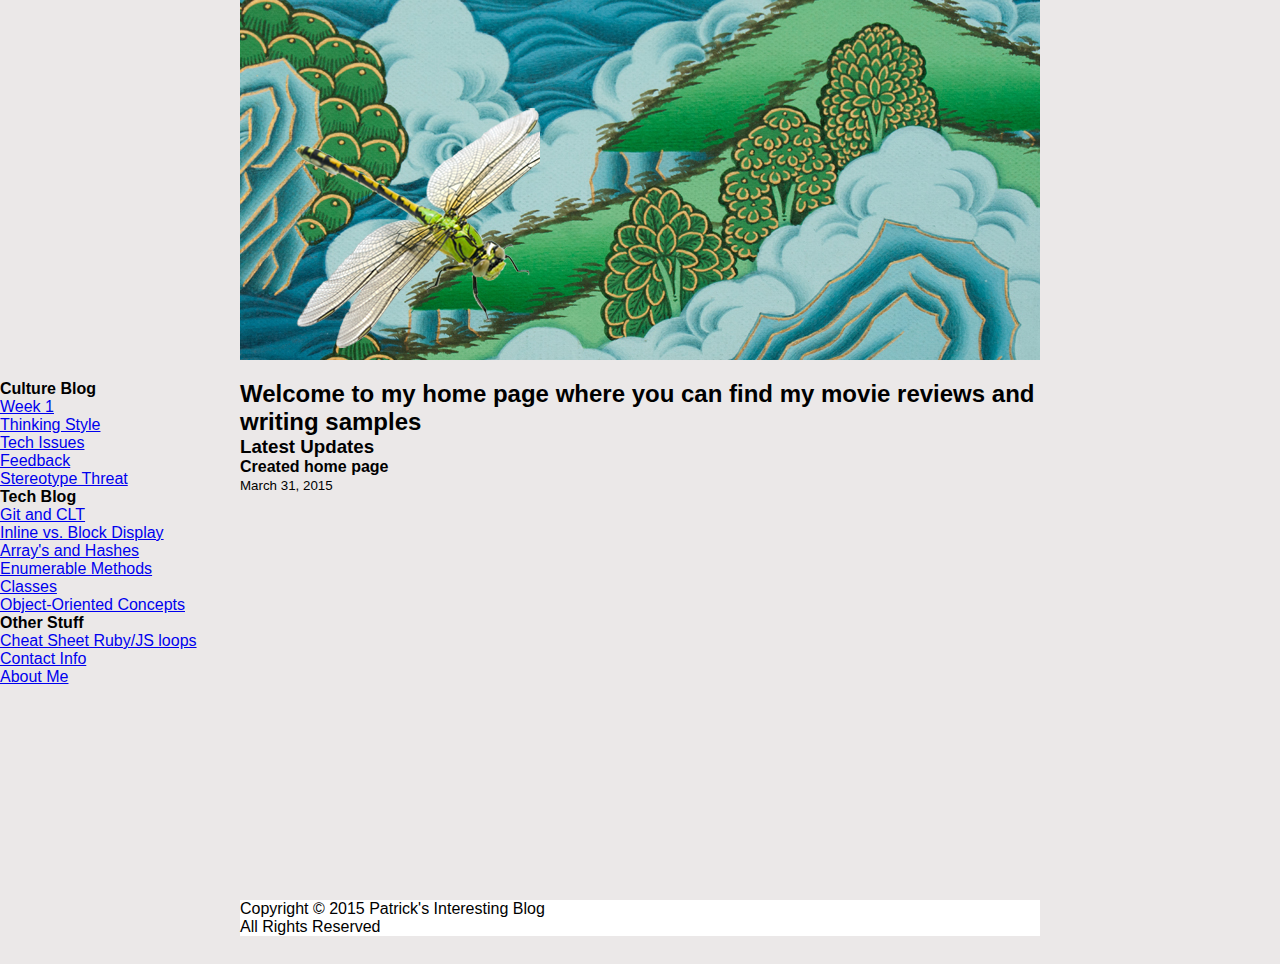
<file: index.html>
<!DOCTYPE html>
<head>
  <title> Shelby's Movie Blog</title>
  <meta charset="UTF-8">
  <link rel="stylesheet" type="text/css"
  href="stylesheets/default.css">
  <script type="text/javascript" src="javascripts/default.js"></script>
</head>

<body>
<div id="main">
    <div class="container">
        <div id="header">
            <div id="logo">
            </div>
            <div id="tagline">
            </div>


            <div style="clear:both"></div>
        </div>


<div id="content">
        <h2>Welcome to my home page where you can find my movie reviews and writing samples</h2>

    <div id="news">
        <h3>Latest Updates</h3>
        <h4>Created home page</h4>
        <small>March 31, 2015</small>
    </div><!--end news-->


</div><!--end content-->



 </div><!--end main container-->
</div><!--end main-->

<div id="footer">
    <div class="container">
        <p>Copyright © 2015  Patrick's Interesting Blog <br />
        All Rights Reserved</p>
    </div><!--end footer container-->
</div><!--end footer-->

<div id="nav-bar">
   <ul class="menu"><h4> Culture Blog </h4>
        <li><a href="blog/c1-chefs-kitchen.html">Week 1</a></li>
        <li><a href="blog/c3_thinking-style.html">Thinking Style</a></li>
        <li><a href="blog/c4-tech-issues.html">Tech Issues</a></li>
        <li><a href="blog/c5-feedback.html">Feedback</a></li>
        <li><a href="blog/c6-stereotype-threat.html">Stereotype Threat</a></li>
    </ul>
    <ul class="menu"><h4> Tech Blog </h4>
        <li><a href="blog/t1-git-blog.html">Git and CLT</a></li>
        <li><a href="blog/t2-inline-vs-block.html">Inline vs. Block Display</a></li>
        <li><a href="blog/t3-arrays-hashes.html">Array's and Hashes</a></li>
        <li><a href="blog/t4-enumerable-methods.html">Enumerable Methods</a></li>
        <li><a href="blog/t5-ruby-classes.html">Classes</a></li>
        <li><a href="blog/t6-oop-concepts.html">Object-Oriented Concepts</a></li>
    </ul>
    <ul class="menu"><h4> Other Stuff </h4>
        <li><a href="blog/cheat-sheet.html"> Cheat Sheet Ruby/JS loops</a></li>
        <li><a href="#">Contact Info</a></li>
        <li><a href="#">About Me</a></li>
    </ul>
</div>

</body>

</html>
</file>
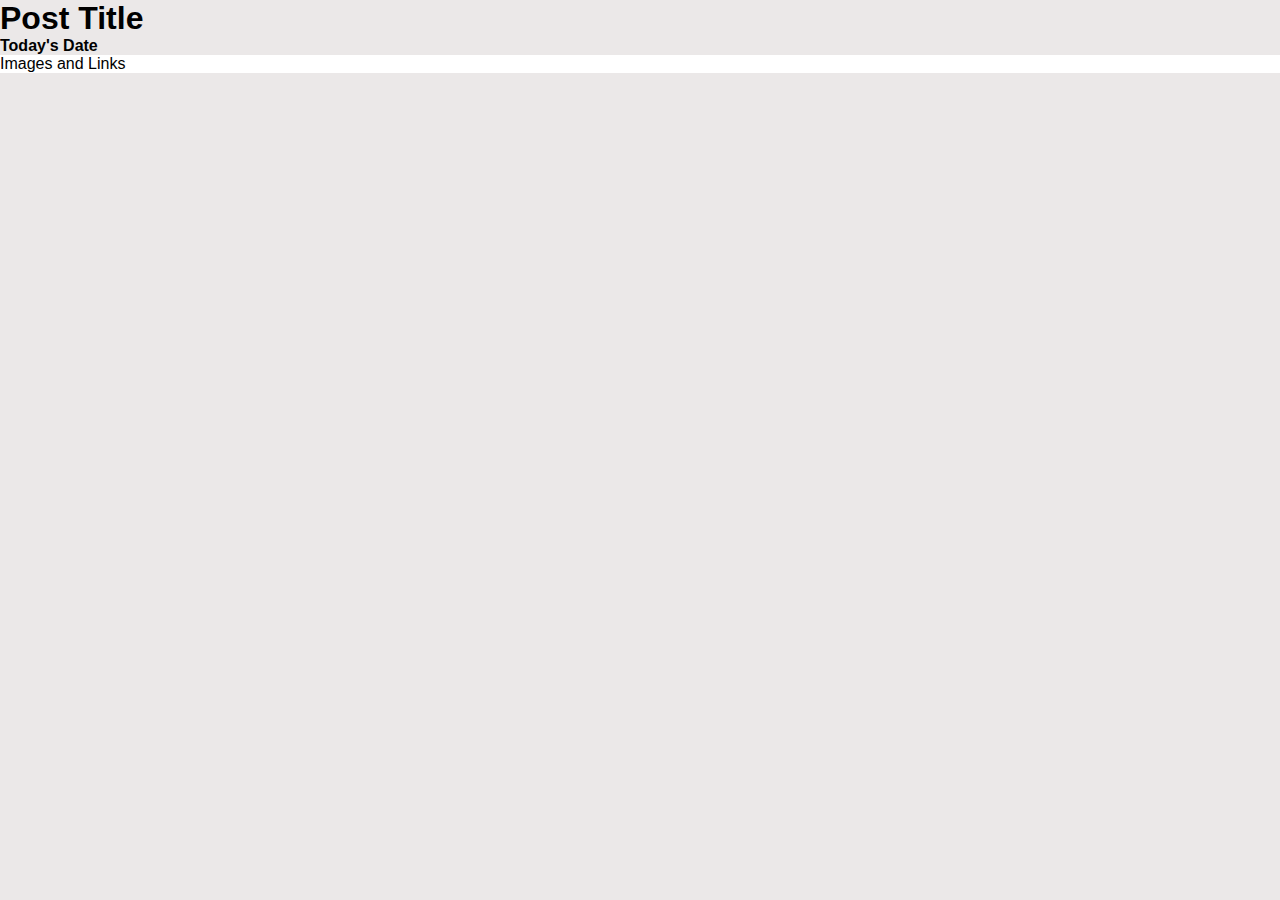
<file: blog/blog-template.html>
<!DOCTYPE html>
<head>
  <title>Patrick's Awesome Blog</title>
  <meta charset="UTF-8">
  <link rel="stylesheet" type="text/css" href="../stylesheets/blog-stylesheet.css">
</head>

<main>
  <div> <h1>Post Title</h1> </div>
  <div> <h4>Today's Date</h4> </div>


  <section>
    <p>
    <!--paragraph 1 -->
    </p>
    <p>
       <!--paragraph 2 -->
    </p>
    <p>
     <!--paragraph 3 -->
    </p>
  </section>
<section>
<p>Images and Links</p></section>

</main>
</file>
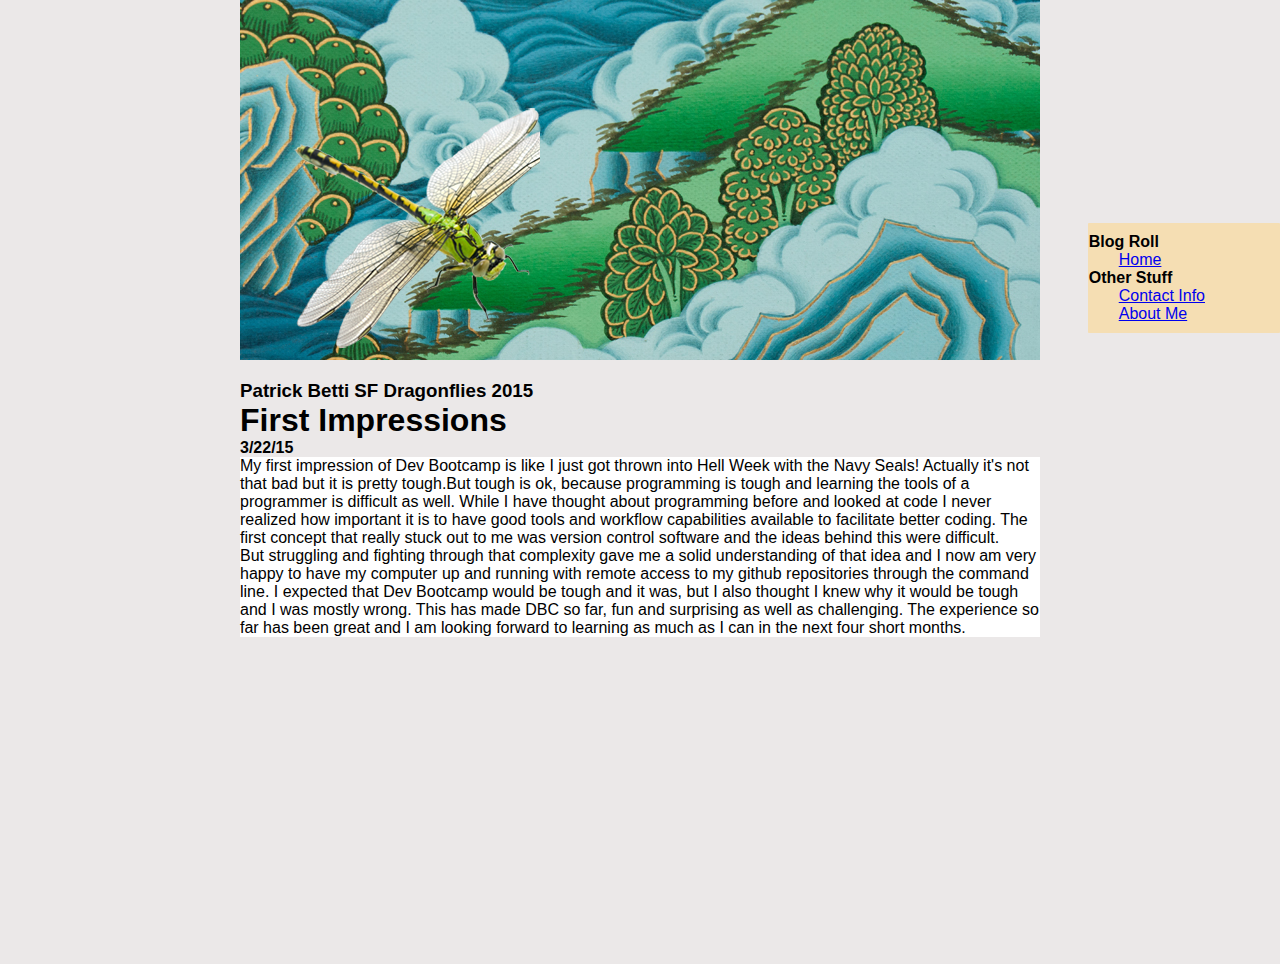
<file: blog/c1-chefs-kitchen.html>
<!DOCTYPE html>
<head>
  <title> Patrick's Interesting Blog</title>
  <meta charset="UTF-8">
  <link rel="stylesheet" type="text/css"
  href="../stylesheets/default.css">
</head>

<body>
<div id="main">
    <div class="container">
<div id="header">
    <div id="logo">
        <h1>Patrick's Interesting Blog </h1>
    </div>
    <div id="tagline">
        <h3> Patrick Betti SF Dragonflies 2015</h3>
    </div>


<div style="clear:both"></div>
</div>


<div id="content">
 <h1>First Impressions</h1>

  <h4>3/22/15</h4>

  <section>
    <p>
      My first impression of Dev Bootcamp is like I just got thrown into Hell Week with the Navy Seals! Actually it's not that bad but it is pretty tough.But tough is ok, because programming is tough and learning the tools of a programmer is difficult as well. While I have thought about programming before and looked at code I never realized how important it is to have good tools and workflow capabilities available to facilitate better coding. The first concept that really stuck out to me was version control software and the ideas behind this were difficult.
    </p>
    <p>
    But struggling and fighting through that complexity gave me a solid understanding of that idea and I now am very happy to have my computer up and running with remote access to my github repositories through the command line. I expected that Dev Bootcamp would be tough and it was, but I also thought I knew why it would be tough and I was mostly wrong. This has made DBC so far, fun and surprising as well as challenging. The experience so far has been great and I am looking forward to learning as much as I can in the next four short months.
    </p>

      <!-- copy and paste as many sections as you want to add paragraphs -->
  </section>
</div><!--end content-->



 </div><!--end main container-->
</div><!--end main-->

<div id="footer">
        <div class="container">
        </div><!--end footer container-->
    </div><!--end footer-->


    <div id="sidebar">
   <ul id="menu"><h4> Blog Roll </h4>
    <li><a href="../index.html">Home</a></li>
 <h4> Other Stuff </h4>
        <li><a href="#">Contact Info</a></li>
        <li><a href="#">About Me</a></li>
    </ul>
</div>
</body>

</html>
</file>
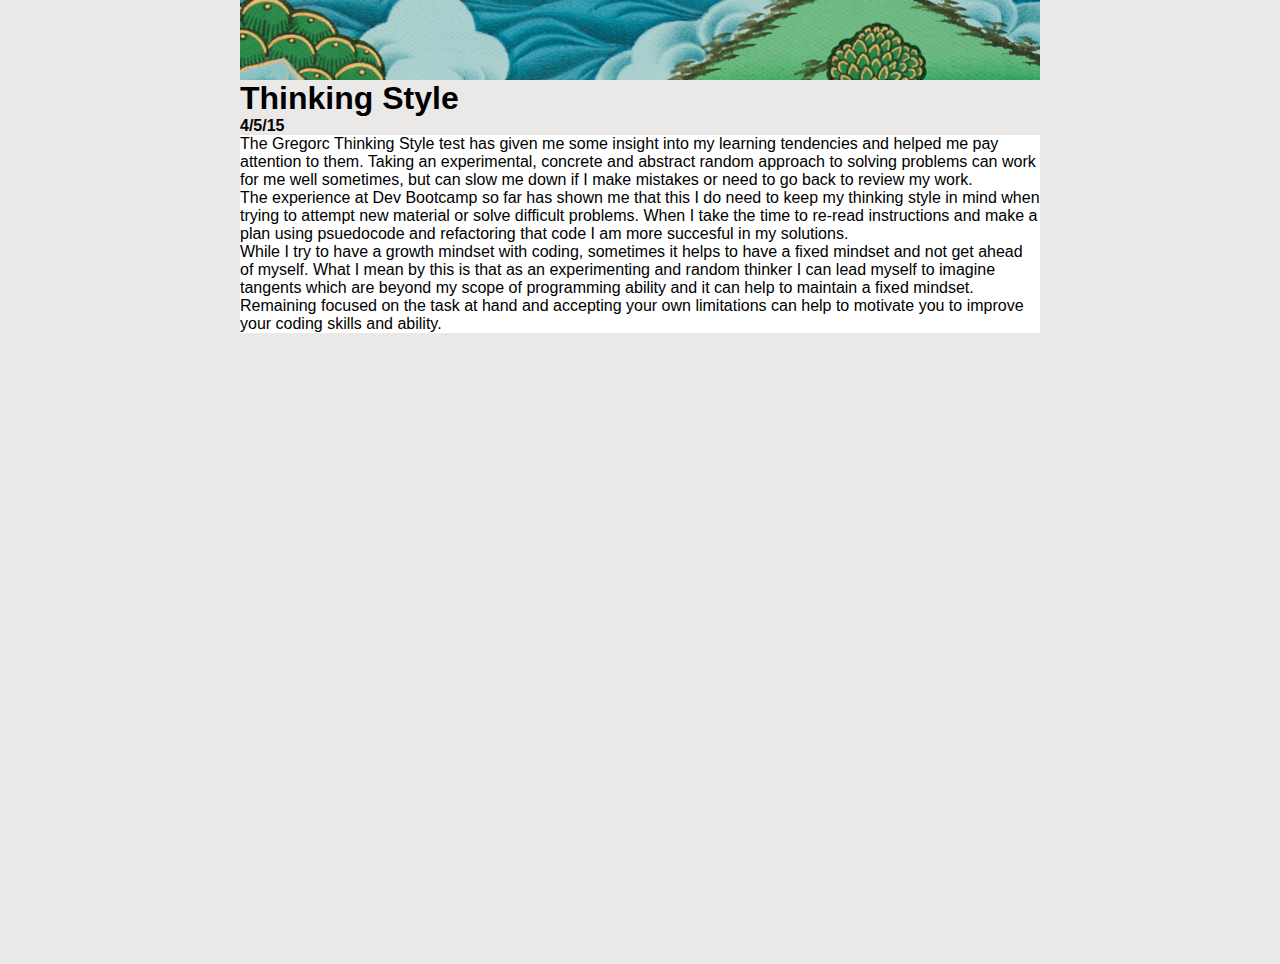
<file: blog/c3_thinking-style.html>
<!DOCTYPE html>
<head>
  <title> Patrick's Interesting Blog</title>
  <meta charset="UTF-8">
  <link rel="stylesheet" type="text/css"
  href="../stylesheets/default.css">
</head>

<body>
<div id="main">
    <div class="container">
<div id="header">
    <div>

    </div>
    <div id="tagline">

    </div>


<div style="clear:both"></div>
</div>


<div id="content">
 <h1>Thinking Style</h1>

  <h4>4/5/15</h4>

  <section>
    <p>
      The Gregorc Thinking Style test has given me some insight into my learning tendencies and helped me pay attention to them. Taking an experimental, concrete and abstract random approach to solving problems can work for me well sometimes, but can slow me down if I make mistakes or need to go back to review my work.
    </p>
    <p>
   </n>
      The experience at Dev Bootcamp so far has shown me that this I do need to keep my thinking style in mind when trying to attempt new material or solve difficult problems. When I take the time to re-read instructions and make a plan using psuedocode and refactoring that code I am more succesful in my solutions.
    </p>
  </n>
  <p>
    While I try to have a growth mindset with coding, sometimes it helps to have a fixed mindset and not get ahead of myself. What I mean by this is that as an experimenting and random thinker I can lead myself to imagine tangents which are beyond my scope of programming ability and it can help to maintain a fixed mindset. Remaining focused on the task at hand and accepting your own limitations can help to motivate you to improve your coding skills and ability.
  </section>
</div><!--end content-->



 </div><!--end main container-->
</div><!--end main-->

<div id="footer">
        <div class="container">
        </div><!--end footer container-->
    </div><!--end footer-->

    <div id="sidebar">
   <ul id="menu"><h4> Blog Roll </h4>
    <li><a href="../index.html">Home</a></li>
    </ul>
</div>
</body>

</html>
</file>
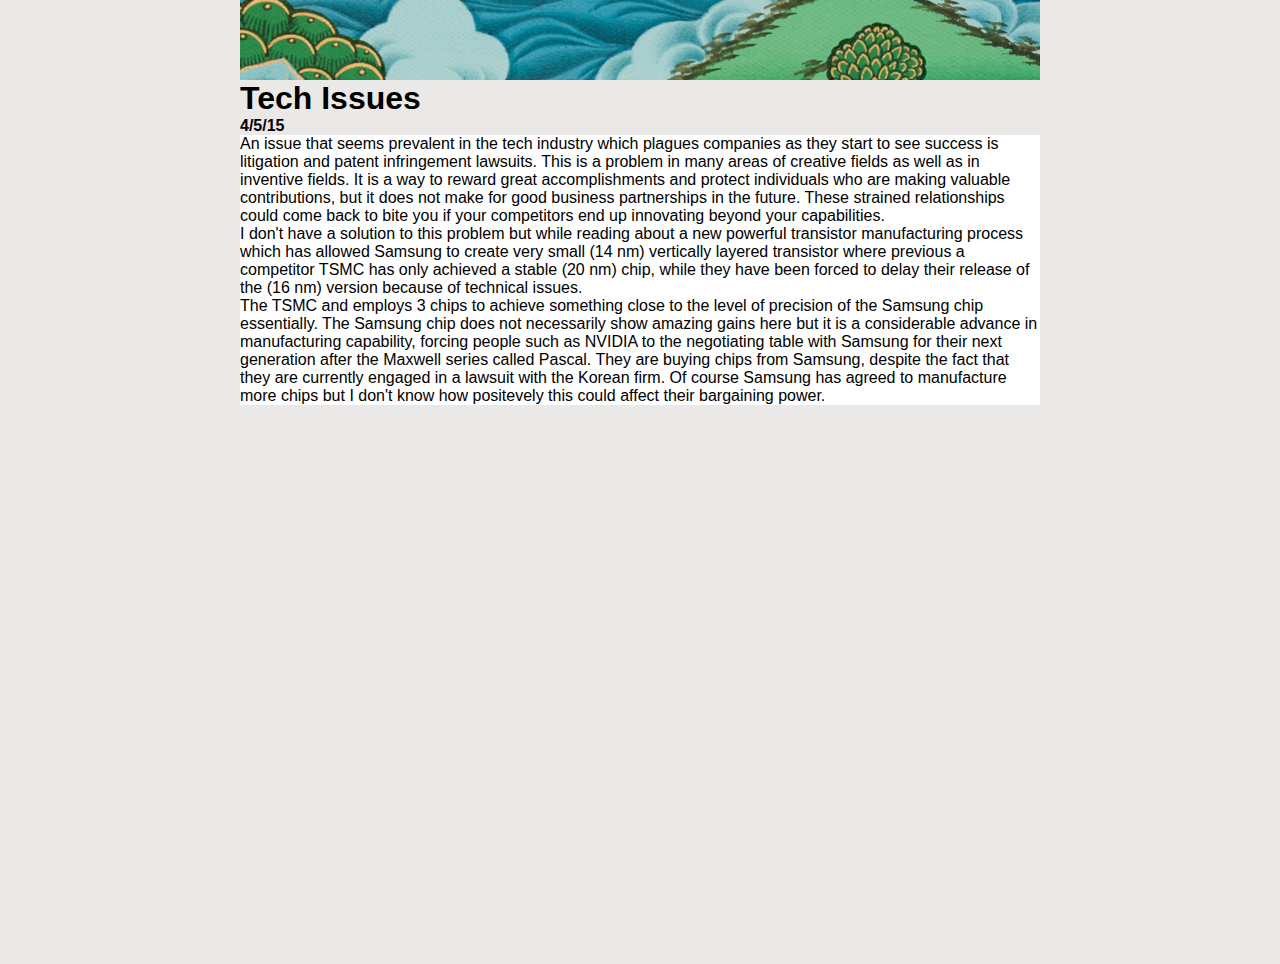
<file: blog/c4-tech-issues.html>
<!DOCTYPE html>
<head>
  <title> Patrick's Interesting Blog</title>
  <meta charset="UTF-8">
  <link rel="stylesheet" type="text/css"
  href="../stylesheets/default.css">
</head>

<body>
<div id="main">
    <div class="container">
<div id="header">
    <div>

    </div>
    <div id="tagline">

    </div>


<div style="clear:both"></div>
</div>


<div id="content">
 <h1>Tech Issues</h1>

  <h4>4/5/15</h4>

  <section>
    <p>
      </n>
      An issue that seems prevalent in the tech industry which plagues companies as they start to see success is litigation and patent infringement lawsuits. This is a problem in many areas of creative fields as well as in inventive fields. It is a way to reward great accomplishments and protect individuals who are making valuable contributions, but it does not make for good business partnerships in the future. These strained relationships could come back to bite you if your competitors end up innovating beyond your capabilities.





    </p>
    <p>

      I don't have a solution to this problem but while reading about a new powerful transistor manufacturing process which has allowed Samsung to create very small (14 nm) vertically layered transistor where previous a competitor TSMC has only achieved a stable (20 nm) chip, while they have been forced to delay their release of the (16 nm) version because of technical issues.

   </n>

    </p>
  </n>
  <p>
   The TSMC and employs 3 chips to achieve something close to the level of precision of the Samsung chip essentially. The Samsung chip does not necessarily show amazing gains here but it is a considerable advance in manufacturing capability, forcing people such as NVIDIA to the negotiating table with Samsung for their next generation after the Maxwell series called Pascal. They are buying chips from Samsung, despite the fact that they are currently engaged in a lawsuit with the Korean firm.
      Of course Samsung has agreed to manufacture more chips but I don't know how positevely this could affect their bargaining power.
    </p>
  </section>
</div><!--end content-->



 </div><!--end main container-->
</div><!--end main-->

<div id="footer">
        <div class="container">
        </div><!--end footer container-->
    </div><!--end footer-->

    <div id="sidebar">
   <ul id="menu"><h4> Blog Roll </h4>
    <li><a href="../index.html">Home</a></li>
    </ul>
</div>
</body>

</html>
</file>
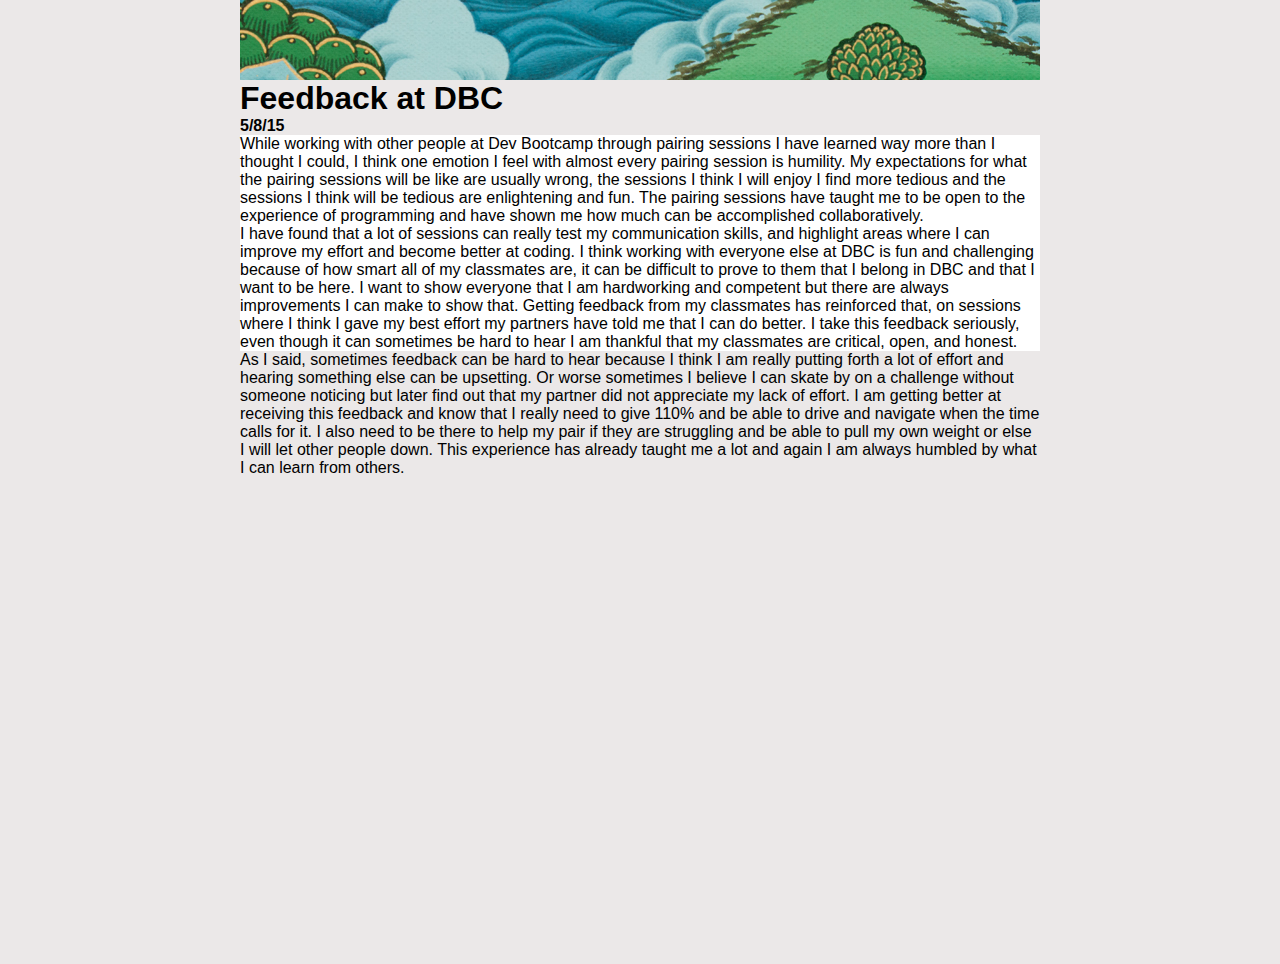
<file: blog/c5-feedback.html>
<!DOCTYPE html>
<head>
  <title> Patrick's Interesting Blog</title>
  <meta charset="UTF-8">
  <link rel="stylesheet" type="text/css"
  href="../stylesheets/default.css">
</head>

<body>
<div id="main">
    <div class="container">
<div id="header">
    <div>

    </div>
    <div id="c5-feedback.html">

    </div>


<div style="clear:both"></div>
</div>


<div id="content">
 <h1>Feedback at DBC</h1>

  <h4>5/8/15</h4>

  <section>
    <p>
      </n>
      While working with other people at Dev Bootcamp through pairing sessions I have learned way more than I thought I could, I think one emotion I feel with almost every pairing session is humility. My expectations for what the pairing sessions will be like are usually wrong, the sessions I think I will enjoy I find more tedious and the sessions I think will be tedious are enlightening and fun. The pairing sessions have taught me to be open to the experience of programming and have shown me how much can be accomplished collaboratively.

    </p>
    <p>
      I have found that a lot of sessions can really test my communication skills, and highlight areas where I can improve my effort and become better at coding. I think working with everyone else at DBC is fun and challenging because of how smart all of my classmates are, it can be difficult to prove to them that I belong in DBC and that I want to be here. I want to show everyone that I am hardworking and competent but there are always improvements I can make to show that. Getting feedback from my classmates has reinforced that, on sessions where I think I gave my best effort my partners have told me that I can do better. I take this feedback seriously, even though it can sometimes be hard to hear I am thankful that my classmates are critical, open, and honest.


   </n>

    </p>
    As I said, sometimes feedback can be hard to hear because I think I am really putting forth a lot of effort and hearing something else can be upsetting. Or worse sometimes I believe I can skate by on a challenge without someone noticing but later find out that my partner did not appreciate my lack of effort. I am getting better at receiving this feedback and know that I really need to give 110% and be able to drive and navigate when the time calls for it. I also need to be there to help my pair if they are struggling and be able to pull my own weight or else I will let other people down. This experience has already taught me a lot and again I am always humbled by what I can learn from others.
  </n>
  <p>

    </p>
  </section>
</div><!--end content-->



 </div><!--end main container-->
</div><!--end main-->

<div id="footer">
        <div class="container">
        </div><!--end footer container-->
    </div><!--end footer-->

    <div id="sidebar">
   <ul id="menu"><h4> Blog Roll </h4>
    <li><a href="../index.html">Home</a></li>
    </ul>
</div>
</body>

</html>
</file>
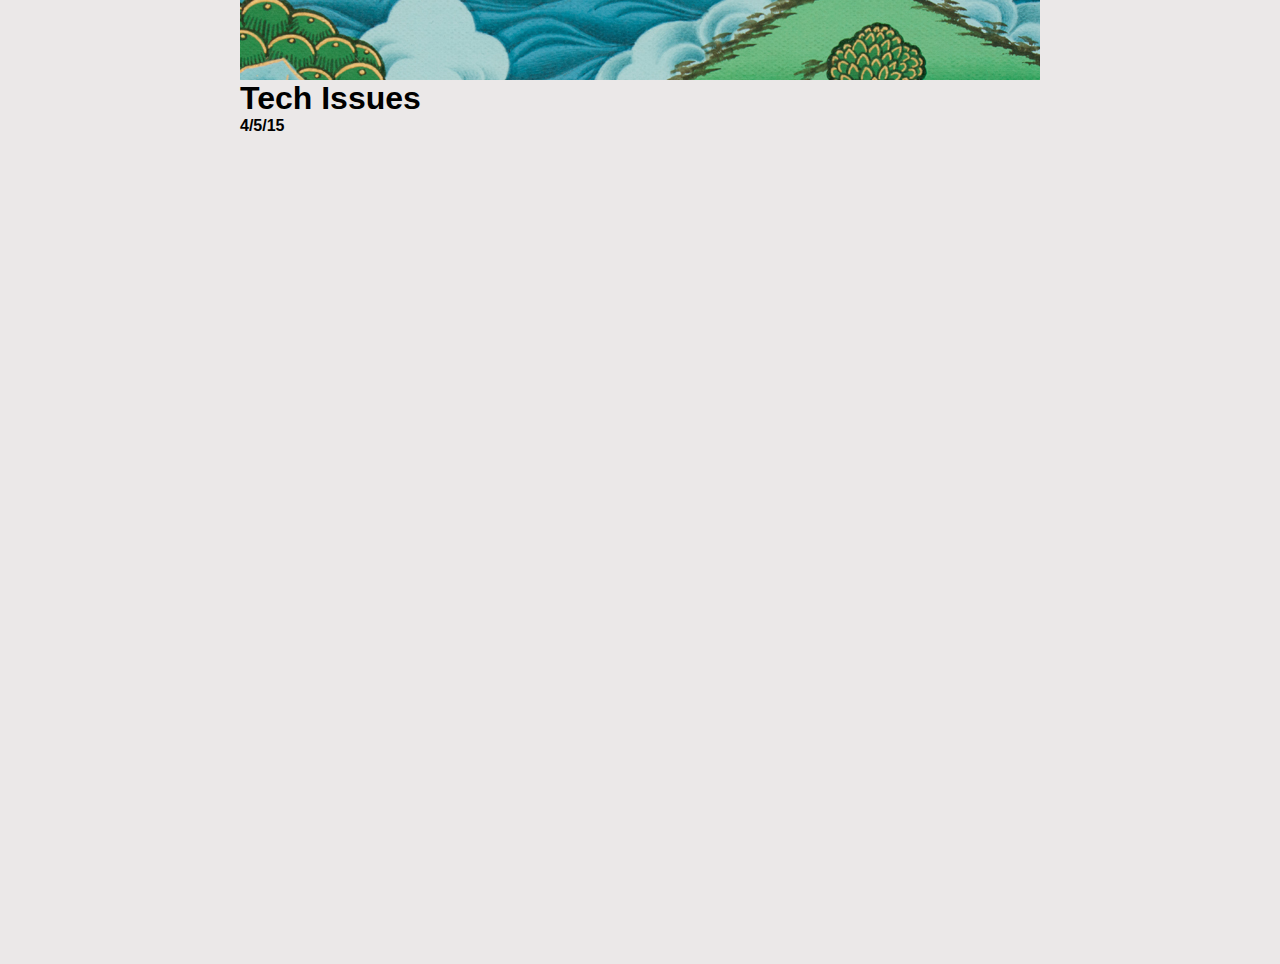
<file: blog/c6-stereotype-threat.html>
<!DOCTYPE html>
<head>
  <title> Patrick's Interesting Blog</title>
  <meta charset="UTF-8">
  <link rel="stylesheet" type="text/css"
  href="../stylesheets/default.css">
</head>

<body>
<div id="main">
    <div class="container">
<div id="header">
    <div>

    </div>
    <div id="tagline">

    </div>


<div style="clear:both"></div>
</div>


<div id="content">
 <h1>Tech Issues</h1>

  <h4>4/5/15</h4>

  <section>
    <p>
      </n>


    </p>
    <p>



   </n>

    </p>
  </n>
  <p>

    </p>
  </section>
</div><!--end content-->



 </div><!--end main container-->
</div><!--end main-->

<div id="footer">
        <div class="container">
        </div><!--end footer container-->
    </div><!--end footer-->

    <div id="sidebar">
   <ul id="menu"><h4> Blog Roll </h4>
    <li><a href="../index.html">Home</a></li>
    </ul>
</div>
</body>

</html>
</file>
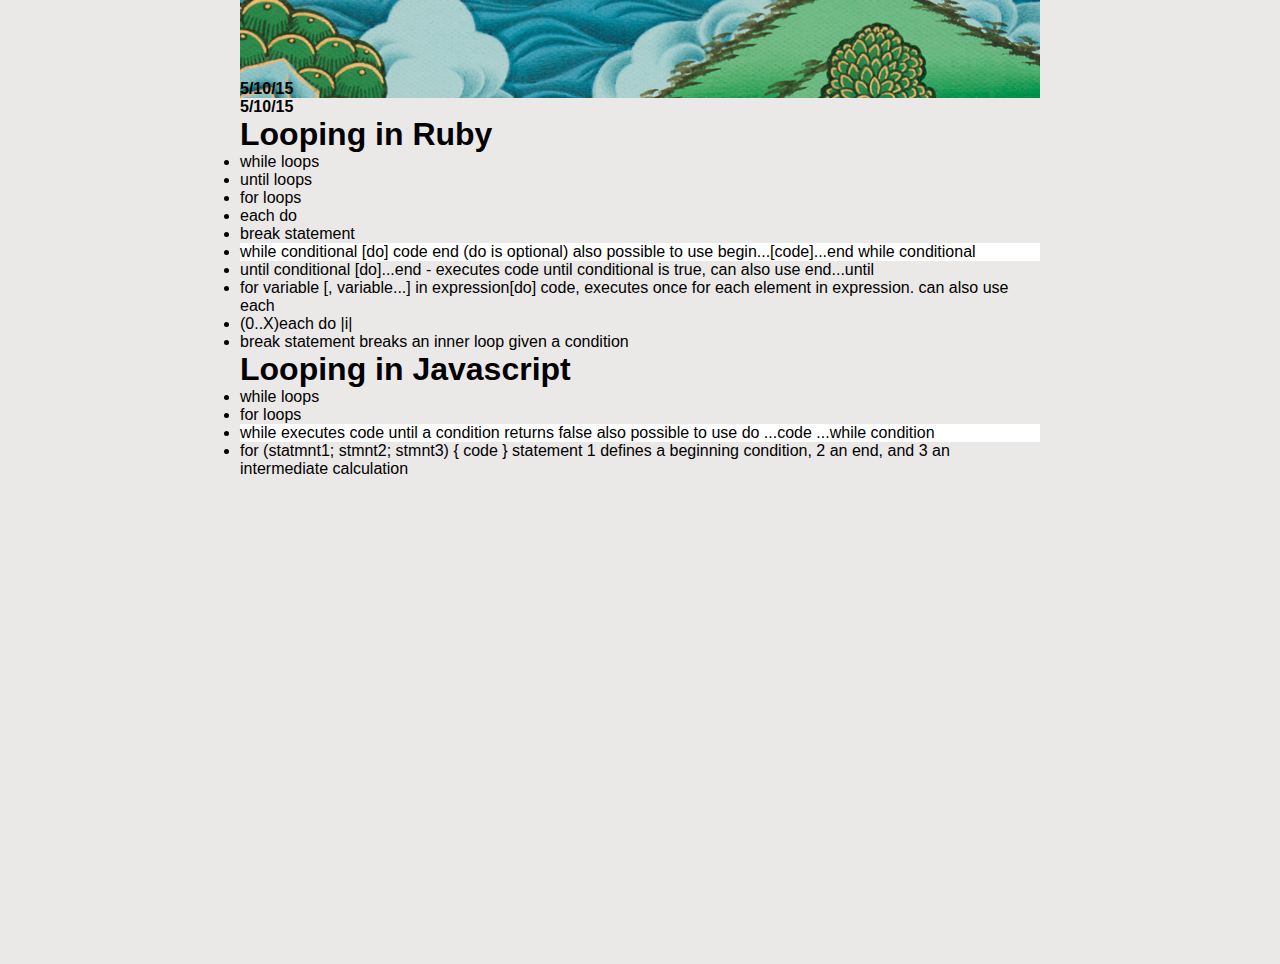
<file: blog/cheat-sheet.html>
<!DOCTYPE html>
<head>
  <title> Patrick's Interesting Blog</title>
  <meta charset="UTF-8">
  <link rel="stylesheet" type="text/css"
  href="../stylesheets/default.css">
</head>

<body>
<div id="main">
    <div class="container">
<div id="header">
    <div>

    </div>
    <div>

    </div>


<div style="clear:both"></div>
</div>


  <h4>5/10/15</h4>
<div id="content">

  <h4>5/10/15</h4>

  <div>
     <h1>Looping in Ruby</h1>
      </n>
      <ul id="ruby_functions">
               <li> while loops </li>
        </n>
          <li> until loops </li>
        </n>
        <li> for loops </li>
      </n>
      <li> each do </li>
    </n>
        <li> break statement </li>
      </ul>

   <ul id="JS_expl">
          <li> <p>
            while conditional [do] code end (do is optional)
          </n>
            also possible to use begin...[code]...end while conditional
            </p>
          </li>
        </n>
          <li> until conditional [do]...end - executes code until conditional is true, can also use end...until </li>
        </n>
        <li> for variable [, variable...] in expression[do] code, executes once for each element in expression. can also use each </li>
      </n>
      <li> (0..X)each do |i| </li>
    </n>
        <li> break statement breaks an inner loop given a condition </li>
      </ul>

<div>
 <h1>Looping in Javascript</h1>

 <ul id="JS_functions">
          <li> while loops </li>
        </n>
        <li> for loops </li>
      </n>
      </ul>

   <ul id="JS_expl">
          <li> <p>
            while executes code until a condition returns false          </n>
            also possible to use do ...code ...while condition
            </p>
          </li>
        <li> for (statmnt1; stmnt2; stmnt3) { code } statement 1 defines a beginning condition, 2 an end, and 3 an intermediate calculation</li>

      </ul>

  </div>
</div><!--end content-->



 </div><!--end main container-->
</div><!--end main-->

<div id="footer">
        <div class="container">
        </div><!--end footer container-->
    </div><!--end footer-->

    <div id="sidebar">
   <ul id="menu"><h4> Blog Roll </h4>
    <li><a href="../index.html">Home</a></li>
    </ul>
</div>
</body>

</html>
</file>
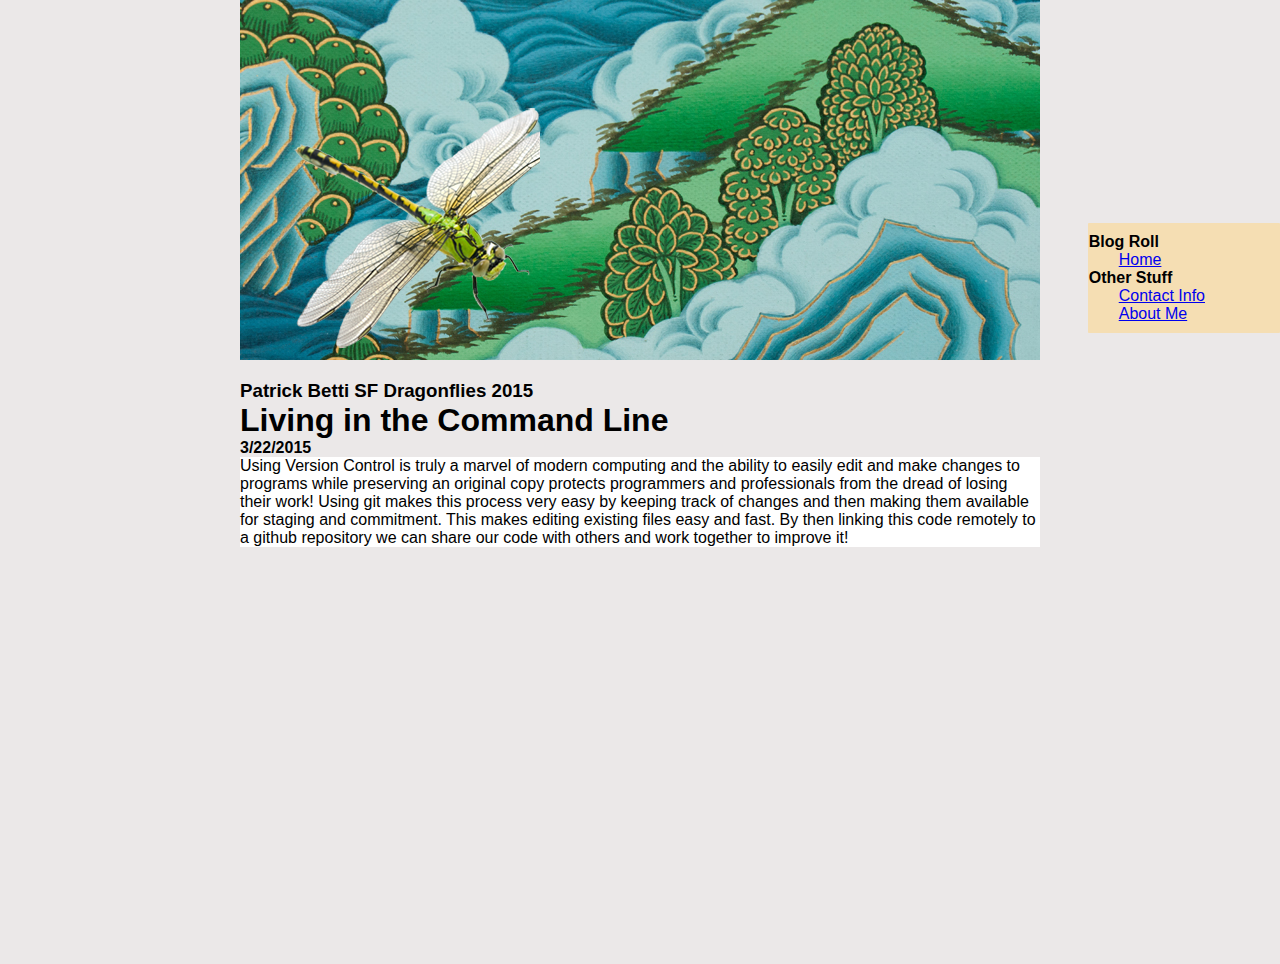
<file: blog/t1-git-blog.html>
<!DOCTYPE html>
<head>
  <title> Patrick's Interesting Blog</title>
  <meta charset="UTF-8">
  <link rel="stylesheet" type="text/css"
  href="../stylesheets/default.css">
</head>

<body>
<div id="main">
    <div class="container">
<div id="header">
    <div id="logo">
        <h1>Patrick's Interesting Blog </h1>
    </div>
    <div id="tagline">
        <h3> Patrick Betti SF Dragonflies 2015</h3>
    </div>


<div style="clear:both"></div>
</div>


<div id="content">

  <h1>Living in the Command Line</h1>

  <h4>3/22/2015</h4>

  <section>
    <p>
    Using Version Control is truly a marvel of modern computing and the ability to easily edit and make changes to programs while preserving an original copy protects programmers and professionals from the dread of losing their work! Using git makes this process very easy by keeping track of changes and then making them available for staging and commitment. This makes editing existing files easy and fast. By then linking this code remotely to a github repository we can share our code with others and work together to improve it!
    </p>


</div><!--end content-->



 </div><!--end main container-->
</div><!--end main-->

<div id="footer">
        <div class="container">
        </div><!--end footer container-->
    </div><!--end footer-->

    <div id="sidebar">
   <ul id="menu"><h4> Blog Roll </h4>
    <li><a href="../index.html">Home</a></li>
 <h4> Other Stuff </h4>
        <li><a href="#">Contact Info</a></li>
        <li><a href="#">About Me</a></li>
    </ul>
</div>
</body>

</html>
</file>
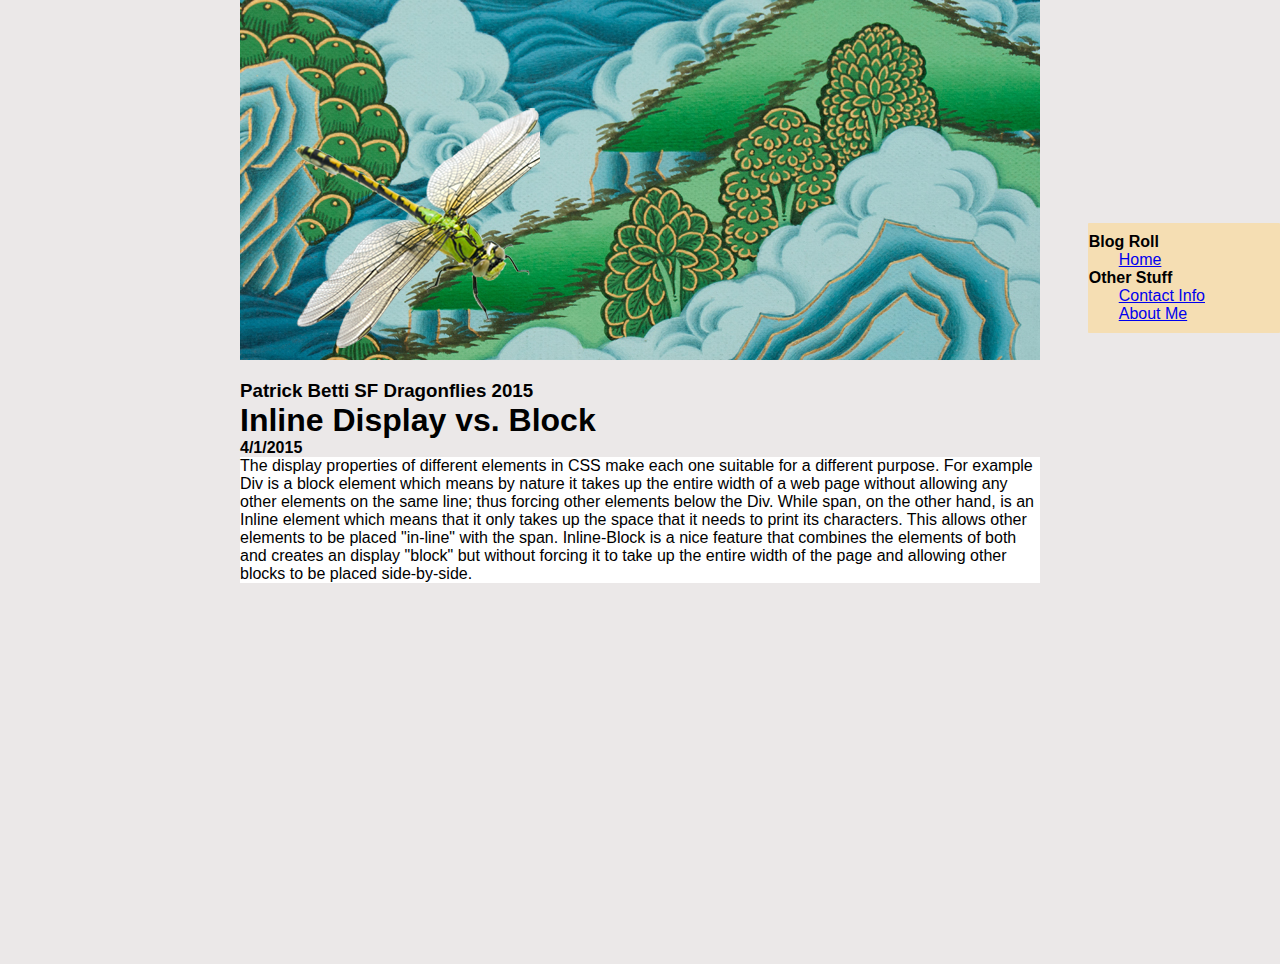
<file: blog/t2-inline-vs-block.html>
<!DOCTYPE html>
<head>
  <title> Patrick's Interesting Blog</title>
  <meta charset="UTF-8">
  <link rel="stylesheet" type="text/css"
  href="../stylesheets/default.css">
</head>

<body>
<div id="main">
    <div class="container">
<div id="header">
    <div id="logo">
        <h1>Patrick's Interesting Blog </h1>
    </div>
    <div id="tagline">
        <h3> Patrick Betti SF Dragonflies 2015</h3>
    </div>


<div style="clear:both"></div>
</div>


<div id="content">

  <h1>Inline Display vs. Block</h1>

  <h4>4/1/2015</h4>

  <section>

    <p>


    The display properties of different elements in CSS make each one suitable for a different purpose. For example Div is a block element which means by nature it takes up the entire width of a web page without allowing any other elements on the same line; thus forcing other elements below the Div. While span, on the other hand, is an Inline element which means that it only takes up the space that it needs to print its characters. This allows other elements to be placed "in-line" with the span. Inline-Block is a nice feature that combines the elements of both and creates an display "block" but without forcing it to take up the entire width of the page and allowing other blocks to be placed side-by-side.
    </p>


</div><!--end content-->



 </div><!--end main container-->
</div><!--end main-->


<div id="footer">
        <div class="container">
        </div><!--end footer container-->
    </div><!--end footer-->

    <div id="sidebar">
   <ul id="menu"><h4> Blog Roll </h4>
    <li><a href="../index.html">Home</a></li>
 <h4> Other Stuff </h4>
        <li><a href="#">Contact Info</a></li>
        <li><a href="#">About Me</a></li>
    </ul>
</div>
</body>

</html>
</file>
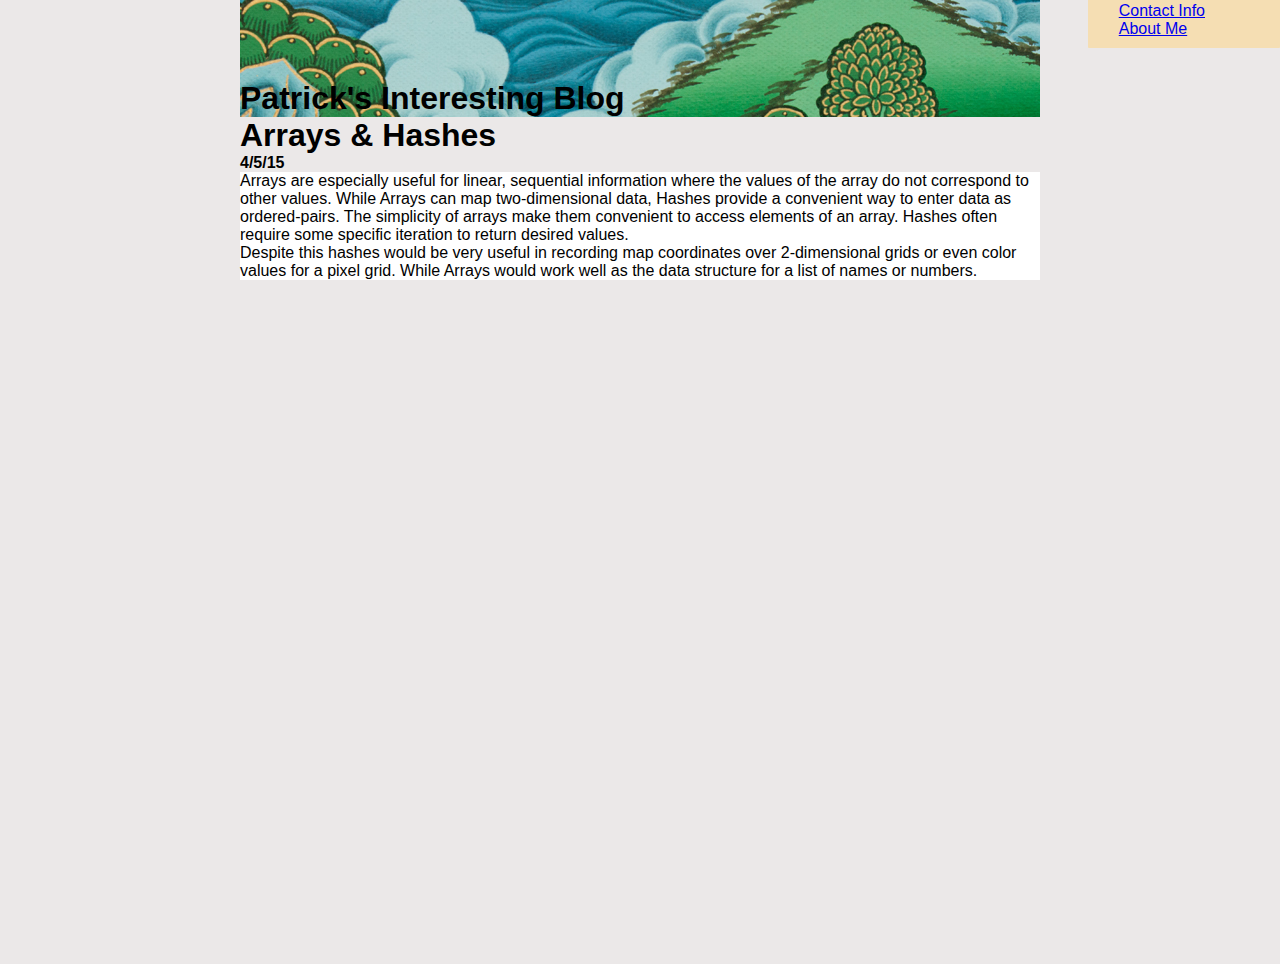
<file: blog/t3-arrays-hashes.html>
<!DOCTYPE html>
<head>
  <title> Patrick's Interesting Blog</title>
  <meta charset="UTF-8">
  <link rel="stylesheet" type="text/css"
  href="../stylesheets/default.css">
</head>

<body>
<div id="main">
    <div class="container">
<div id="header">
    <div>
        <h1>Patrick's Interesting Blog </h1>
    </div>
    <div id="tagline">

    </div>


<div style="clear:both"></div>
</div>


<div id="content">
 <h1>Arrays & Hashes</h1>

  <h4>4/5/15</h4>

  <section>
    <p>
      Arrays are especially useful for linear, sequential information where the values of the array do not correspond to other values. While Arrays can map two-dimensional data, Hashes provide a convenient way to enter data as ordered-pairs. The simplicity of arrays make them convenient to access elements of an array. Hashes often require some specific iteration to return desired values.
    </p>
    </n>
    <p>
      Despite this hashes would be very useful in recording map coordinates over 2-dimensional grids or even color values for a pixel grid. While Arrays would work well as the data structure for a list of names or numbers.
    </p>

      <!-- copy and paste as many sections as you want to add paragraphs -->
  </section>
</div><!--end content-->



 </div><!--end main container-->
</div><!--end main-->


<div id="footer">
        <div class="container">
        </div><!--end footer container-->
    </div><!--end footer-->

    <div id="sidebar">
   <ul id="menu"><h4> Blog Roll </h4>
    <li><a href="../index.html">Home</a></li>
 <h4> Other Stuff </h4>
        <li><a href="#">Contact Info</a></li>
        <li><a href="#">About Me</a></li>
    </ul>
</div>
</body>

</html>
</file>
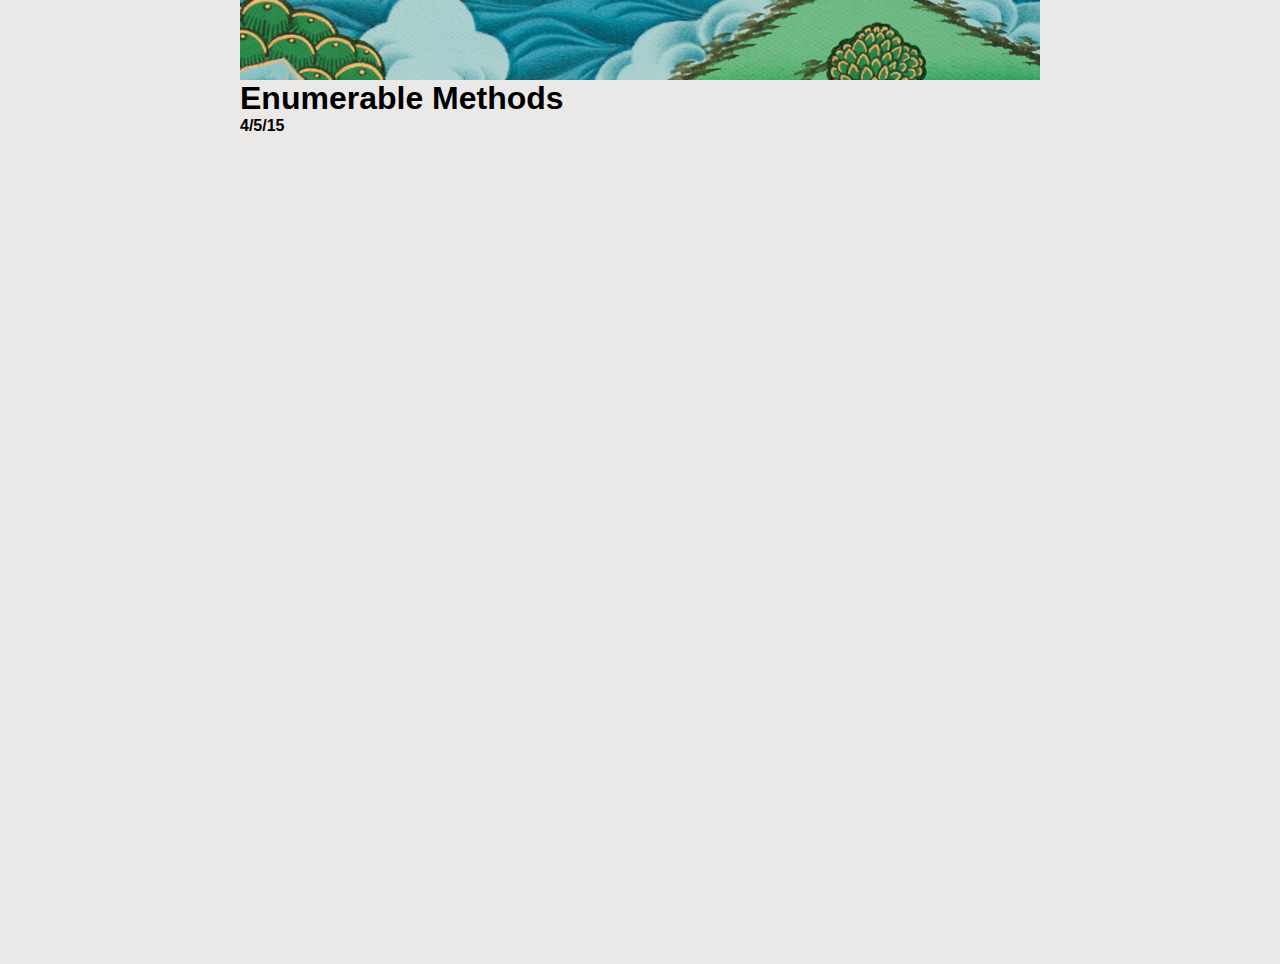
<file: blog/t4-enumerable-methods.html>
<!DOCTYPE html>
<head>
  <title> Patrick's Interesting Blog</title>
  <meta charset="UTF-8">
  <link rel="stylesheet" type="text/css"
  href="../stylesheets/default.css">
</head>

<body>
<div id="main">
    <div class="container">
<div id="header">
    <div>

    </div>
    <div id="tagline">

    </div>


<div style="clear:both"></div>
</div>


<div id="content">
 <h1>Enumerable Methods</h1>

  <h4>4/5/15</h4>

  <section>
    <p>

    </p>
    <p>
   </n>

    </p>
  </n>
  <p>

  </section>
</div><!--end content-->



 </div><!--end main container-->
</div><!--end main-->

<div id="footer">
        <div class="container">
        </div><!--end footer container-->
    </div><!--end footer-->

    <div id="sidebar">
   <ul id="menu"><h4> Blog Roll </h4>
    <li><a href="../index.html">Home</a></li>
    </ul>
</div>
</body>

</html>
</file>
<file: stylesheets/default.css>
body, div, h1, h2, h3, h4, h5, h6, p, ul, img {margin:0px; padding:0px; }

body { font-family: Arial, Helvetica, sans-serif; }

.container {
    width: 800px;
    margin: 0 auto;
    background: url(../img/Thangka.jpg) repeat-x;

}

#main{
    height: 100%;
}
#logo {
    background: url(../img/dragonfly.png) no-repeat;
    height: 300px;
    width: 300px;
}

#containeda {
width: 200px;
height: 200px;
}
#containedb {
width: 200px;
height: 200px;
}
#logo h1 {
    text-indent: -9999px;
}

#header {
    padding-top: 80px;

}
ul#menu {
    list-style: none;
    padding-top: 10px;
    padding-bottom: 10px;
    float: right;
}
ul#menu li {
    float: top;
    padding-left: 30px;
    padding-right: 75px;
}
body {
    font-family: Arial, Helvetica, sans-serif;
    background: #ebe8e8;
}
img.resize{
    width: 540px;
    height: 400px;
}
body p {
    background-color: white;
}

#sidebar {
    float: right;
    height: 100%;
    width: 15%;
    background-color: wheat;
    border-radius: 1px;
    margin-top: -14%;
    bottom: 50%;
    position: relative;
}

#footer {
    height: 4em;
    position: absolute;
    bottom: -4em;
    left: 240px;
}

#content {
    position: absolute;
    height: -200px;
    width: 800px;
}
</file>
<file: stylesheets/blog-stylesheet.css>
body, div, h1, h2, h3, h4, h5, h6, p, ul, img {margin:0px; padding:0px; }

body { font-family: Arial, Helvetica, sans-serif; }

.container {
    width: 800px;
    margin: 0 auto;
}

#main {
    background: url(../img/Thangka.jpg) repeat-x;
}

#logo {
    background: url(../img/dragonfly.png) no-repeat;
    height: 300px;
    width: 300px;
}

#logo h1 {
    text-indent: -9999px;
}

#header {
    padding-top: 80px;
}
.blogroll {
    list-style: none;
    padding-top: 10px;
    padding-bottom: 10px;
    float: right;
    width: 20%;
    height: 100%;
}
.links{
    border: 2em 2em 2em 2em
}
body {
    font-family: Arial, Helvetica, sans-serif;
    background: #ebe8e8;
}

body p {
    background-color: white;
}
#footer{
    position: absolute
    bottom: 0
}
</file>
